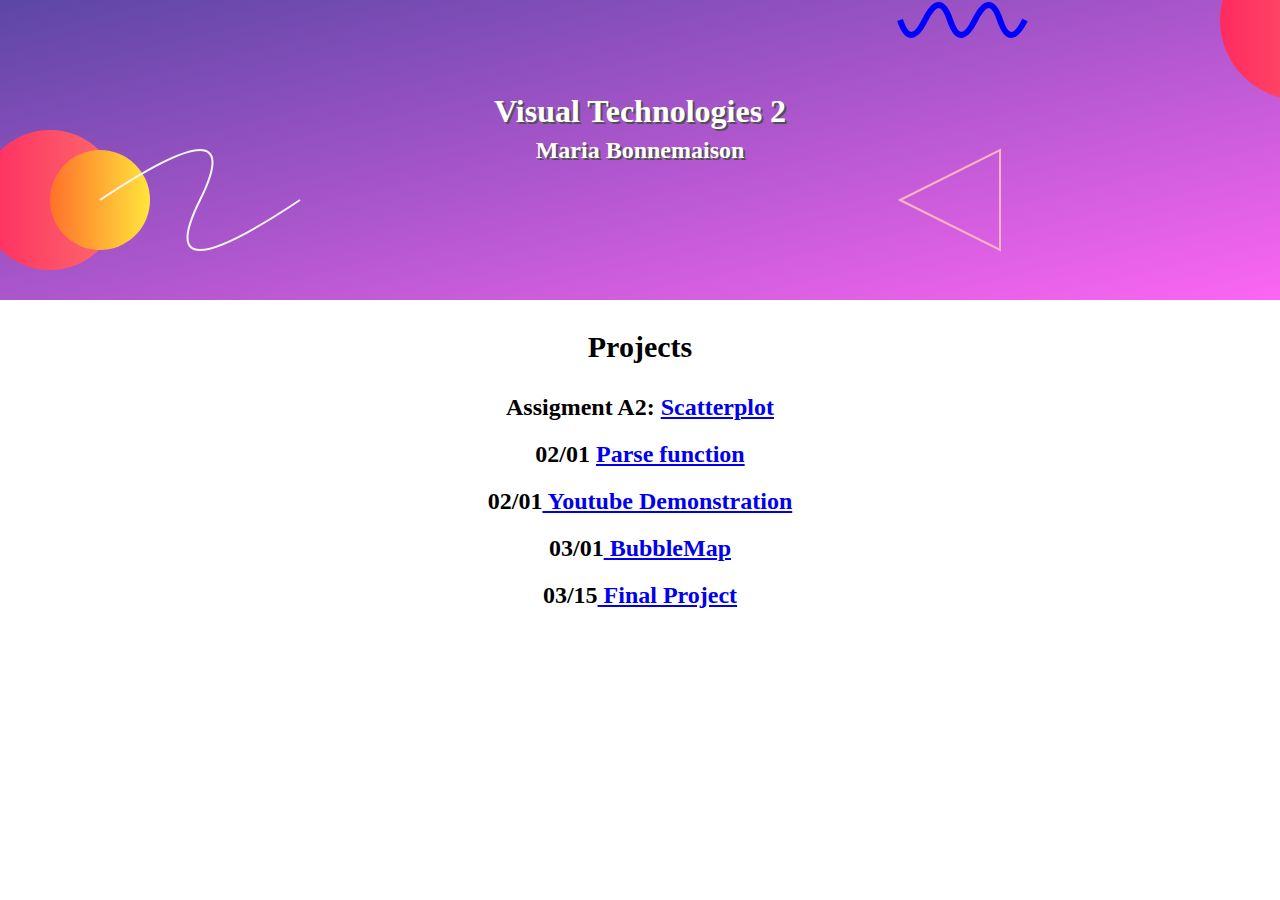
<file: index.html>
<!DOCTYPE html>
<html>
    <head>
        <title> VisTech 2</title>
        <meta charset="utf-8">
        <link rel="stylesheet" href="./stylesheet.css">
       
    </head>
 <body>
    <div class="container"> 
        
        <svg >
            <defs>
                <linearGradient id="grad1" x1="0%" y1="0%" x2="100%" y2="0%">
                  <stop offset="0%" style="stop-color:rgb(255, 113, 42);stop-opacity:1" />
                  <stop offset="100%" style="stop-color:rgb(255, 229, 60);stop-opacity:1" />
                </linearGradient>
                <linearGradient id="grad2" x1="0%" y1="0%" x2="100%" y2="0%">
                    <stop offset="0%" style="stop-color:rgb(255, 42, 95);stop-opacity:1" />
                    <stop offset="100%" style="stop-color:rgb(251, 110, 110);stop-opacity:1" />
                  </linearGradient>
              </defs>
            <ellipse id= "C2" cx="1300" cy="20" rx="80" ry="80"/>
            <ellipse id= "C2" cx="50" cy="200" rx="70" ry="70"/>
            <ellipse id="C1" cx="100" cy="200" rx="50" ry="50"/>
            <path id="P1" d="M100,200 Q250,100 200,200 T300,200"/>
            <path id="P2" d="M900,20 Q910,50 925,20 T950,20, 975,20 T1000,20 T1025,20"/>"
            <polygon points="900,200 1000,250 1000,150"/>
            
            
        </svg>
        <h1 id="header"> Visual Technologies 2</h1>
    <h2 id="byline"> Maria Bonnemaison</h2>
    </div>
   
    <div>

    <h3> Projects</h3>

    <h2> Assigment A2: <a href="scatter/index.html">Scatterplot</a></h2>
    <h2> 02/01 <a href="parse/index.html">Parse function</a></h2>
    <h2>02/01<a href="Youtube/index.html"> Youtube Demonstration</a></h2>
  <h2>03/01<a href="bubblemap/index.html"> BubbleMap</a></h2>
  <h2>03/15<a href="FosterCare/index.html"> Final Project</a></h2>
</div>

   
 </body>
</html>
</file>
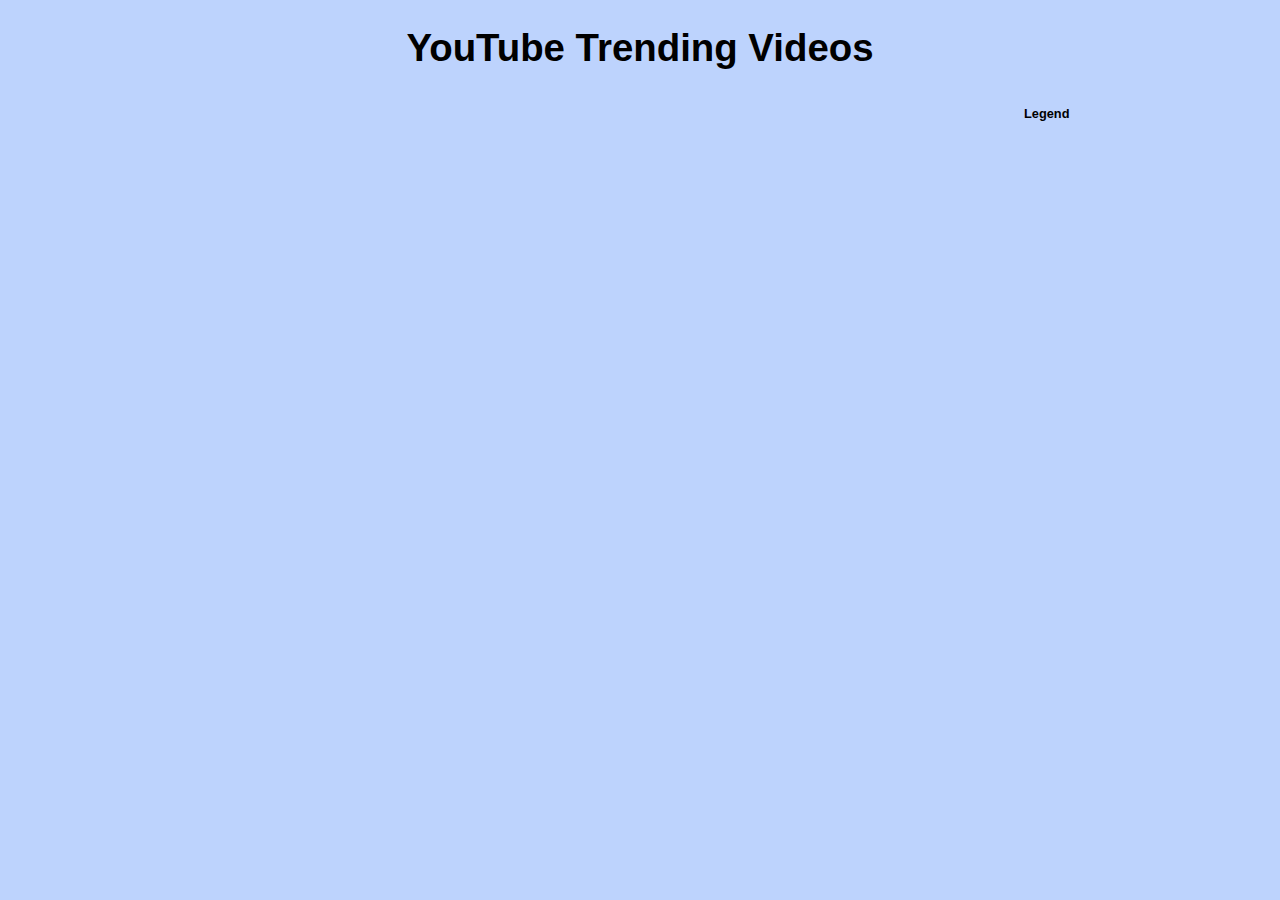
<file: Youtube/index.html>
<!-- When you create your own project folder for this assignment,
make sure you double check all the different links and relative
folder/file paths below. -->

<!DOCTYPE html>
<html>
    <head>
        <link rel="stylesheet" type="text/css" href="./style/style.css">
        <script src="https://d3js.org/d3.v7.min.js"></script>
        <meta name="viewport" content="width=device-width, initial-scale=1.0">
    </head>
    <body>
        <h1>YouTube Trending Videos</h1>
        <div id="chart--container">
            <div id="chart"></div>
            <div id="legend">
                <h2>Legend</h2>
            </div>
           
        </div>
        <script src="./script.js"></script>
    </body>
</html>
</file>
<file: stylesheet.css>
body{
    margin:0;
    padding:0;
}
.container{
    /* margin:0px 0px 0px 0px;
    padding:0px 0px 0px 0px; */
    width:100%;
    height: 300px;
    background-image: linear-gradient(to bottom right, #5c46a6, #fc66f2); 
    display: flex;
    align-items: center;
    position:relative;
  }

#header{
    position: absolute;
  top: 30%;
  left: 50%;
  transform: translate(-50%, -50%);
    /* padding:0;
    margin:0; */
    color:#ffffff;
    text-align: center;
    text-shadow: 2px 2px #515050;

    /* padding-top:100px; */

}
#byline{
    color:#ffffff;
    margin:0;
    padding:0;
    text-align: center;
    position: absolute;
  top: 50%;
  left: 50%;
  transform: translate(-50%, -50%);
  text-shadow: 2px 2px #515050;

}

h3{
    text-align: center;
    font-size: 30px;

}
h2{
    text-align:center
}

 svg{
    display:block;
    margin: auto;
    width: 100%;
    height:300px;
    margin:0;
    padding:0;
    
    /* position:relative; */
} 
ellipse#C1 {
    
    fill: url(#grad1);
}
ellipse#C2{
    fill:url(#grad2);
    
}
path#P1{
    fill:none;
    stroke-width:2;
    stroke:whitesmoke;
}
path#P2{
    fill:none;
    stroke-width:6;
    stroke:rgb(0, 0, 255);
}
polygon{
    fill:none;
    stroke-width: 2;
    stroke:lightpink;
}

#projects{
    text-align: center;
    font-size: larger;
}
</file>
<file: Youtube/style/style.css>
* {
  box-sizing: border-box;
}



html, body {
  margin: 0px;
  padding: 0px;
  font-family: "Helvetica Neue",Helvetica,Arial,sans-serif;
}

h1 {
  text-align: center;
  font-size: 3vw;
}

h2 {
font-size: 1vw;
}
#chart--container {
  width: 100%;
}

#chart {
  width: 80%;
  float: left;
  height: 80vh;
  position: relative;
}

#legend {
  width: 20%;
  margin: 0;
  float: right;
}

.legend-label {
  font-size: 1vw;
  /* dominant-baseline: central; */
}

.axis--label{
  font-size: 1vw;
  font-weight: bold;
  text-anchor: middle;
}

.axis {
  font-size: 2vh;
}

.tooltip {
  position: absolute;
  visibility: hidden;
  top: 0px;
  left: 0px;

  padding: 2px;
  background-color: rgba(255,255,255,0.8);
  font-size: 11pt;
}


@media screen and (max-width: 375px){
  #legend{
    float:none;
    margin:0 0 10 10 ;
  }
   #chart{
  padding:0;
  float: left;
  height: 150px;
   }

   h2{
    margin: 10;
    text-align: center;
   }

   .axis--label{
    font-size: 2vh;
   }
  }

  @media screen and (min-width:768px){
    
 #legend{ 
    float:left;
    margin:0 0 0 10;
 }
    #chart{
  padding:0;
  float: right;
    
  }
  body{
    background-color: rgb(240, 230, 250);
  }

}

  @media screen and (min-width:992px){
    body{
    background-color: rgb(189, 211, 253);
    }
    
    #legend{ 
    float:right;
    margin:0 0 10 20 ; 
 }
    #chart{
  padding:0;
  float: left;
    
  }


}
</file>
